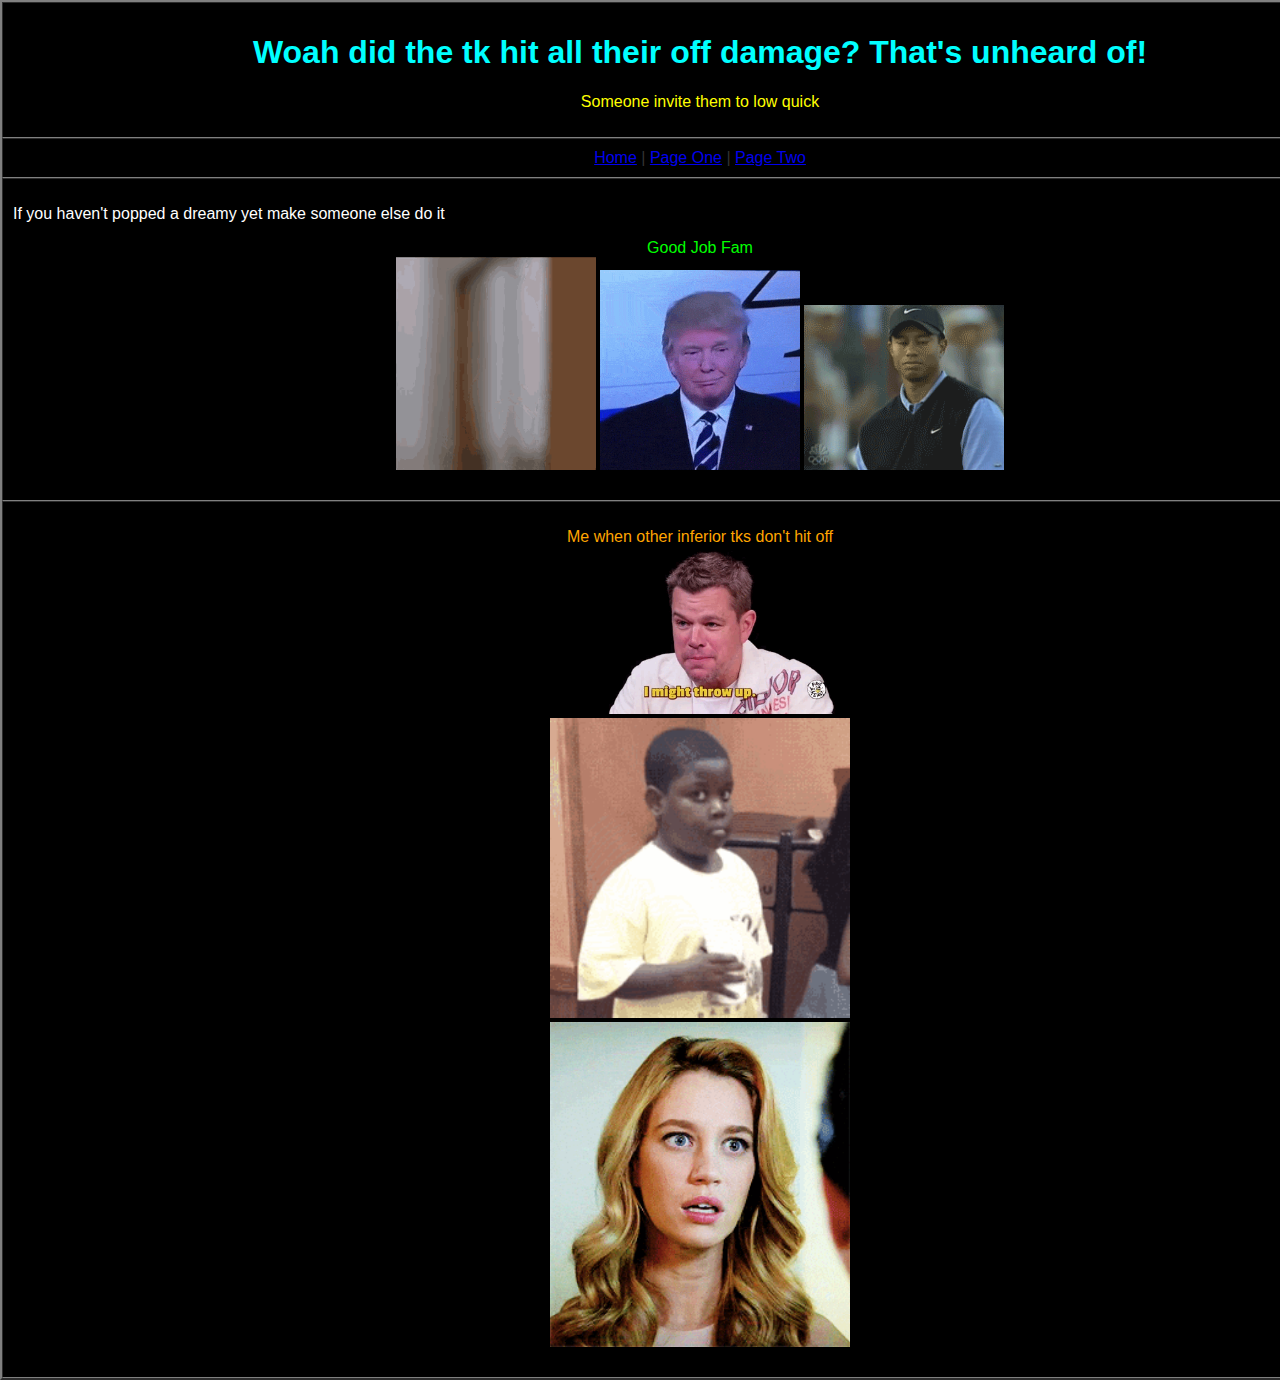
<file: index.html>
<!DOCTYPE html>
<html lang="en">
<head>
  <meta charset="UTF-8">
  <meta name="viewport" content="width=device-width, initial-scale=1.0">
  <title>Who Is This TK</title>
  <link rel="stylesheet" href="style.css">
</head>
<body background="stars-bg.gif">

  <center>
    <table border="2" cellpadding="10" cellspacing="0" width="1400" bgcolor="black">
      <tr>
        <td align="center">
          <h1 style="color: cyan; font-family: Arial, sans-serif;">Woah did the tk hit all their off damage? That's unheard of!</h1>
          <p style="color: yellow;">Someone invite them to low quick</p>
        </td>
      </tr>
      <tr>
        <td align="center">
          <a class="nav-link" href="index.html">Home</a> |
          <a class="nav-link" href="pageone.html">Page One</a> |
          <a class="nav-link" href="pagetwo.html">Page Two</a>
        </td>
      </tr>
      <tr>
        <td>
          <p style="color: white;">
            If you haven't popped a dreamy yet make someone else do it
          </p>
<p style="color: lime; text-align: center;">
  Good Job Fam <br>
  <img src="hellyeah.gif" alt="Good Job Fam" width="200">
  <img src="noice.gif" alt="Noice" width="200">
  <img src="fistpump.gif" alt="Fist Pump" width="200"><br>
</p>

        </td>
      </tr>

	<tr>
        <td>
          <p style="color: orange; text-align: center;">
            Me when other inferior tks don't hit off <br>
            <img src="throwup.gif" alt="oof1" width="300"><br>
            <img src="wtf.gif" alt="wtf" width="300"><br>
            <img src="oof1.gif" alt="ai" width="300"><br>
          </p>
        </td>
      </tr>
    </table>
  </center>

</body>
</html>
</file>
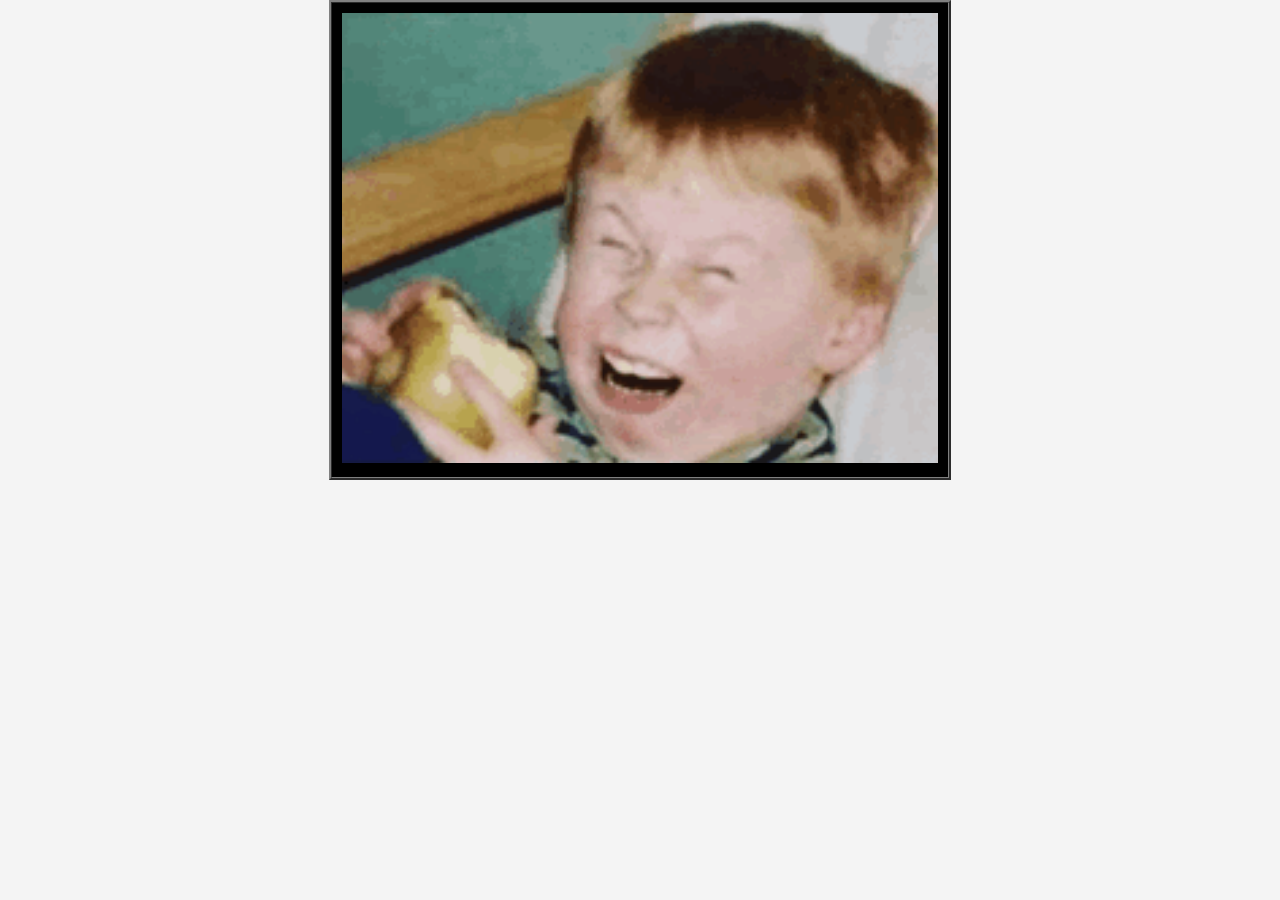
<file: jules.html>
<!DOCTYPE html>
<html lang="en">
<head>
  <meta charset="UTF-8">
  <meta name="viewport" content="width=device-width, initial-scale=1.0">
  <title>Credits</title>
  <link rel="stylesheet" href="style.css">
</head>
<body background="tutle.gif">

  <center>
    <!-- Main Table -->
    <table border="2" cellpadding="10" cellspacing="0" bgcolor="black">
      <tr>
        <td align="center">
          <img src="jules.gif" alt="AI" height="450">
        </td>
      </tr>
    </table>
  </center>

</body>
</html>
</file>
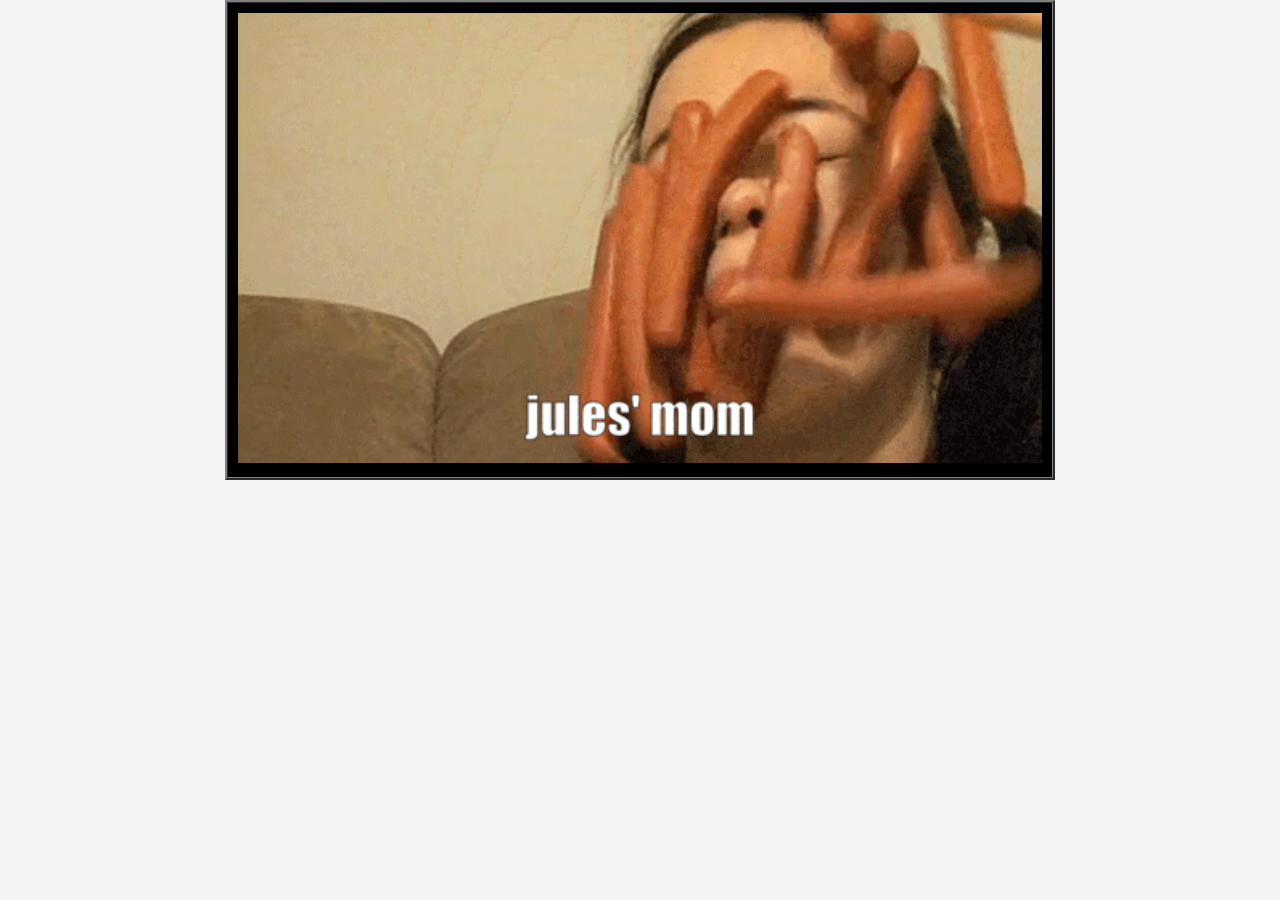
<file: julesmum.html>
<!DOCTYPE html>
<html lang="en">
<head>
  <meta charset="UTF-8">
  <meta name="viewport" content="width=device-width, initial-scale=1.0">
  <title>Credits</title>
  <link rel="stylesheet" href="style.css">
</head>
<body background="tutle.gif">

  <center>
    <!-- Main Table -->
    <table border="2" cellpadding="10" cellspacing="0" bgcolor="black">
      <tr>
        <td align="center">
          <img src="julesmum.gif" alt="AI" height="450">
        </td>
      </tr>
    </table>
  </center>

</body>
</html>
</file>
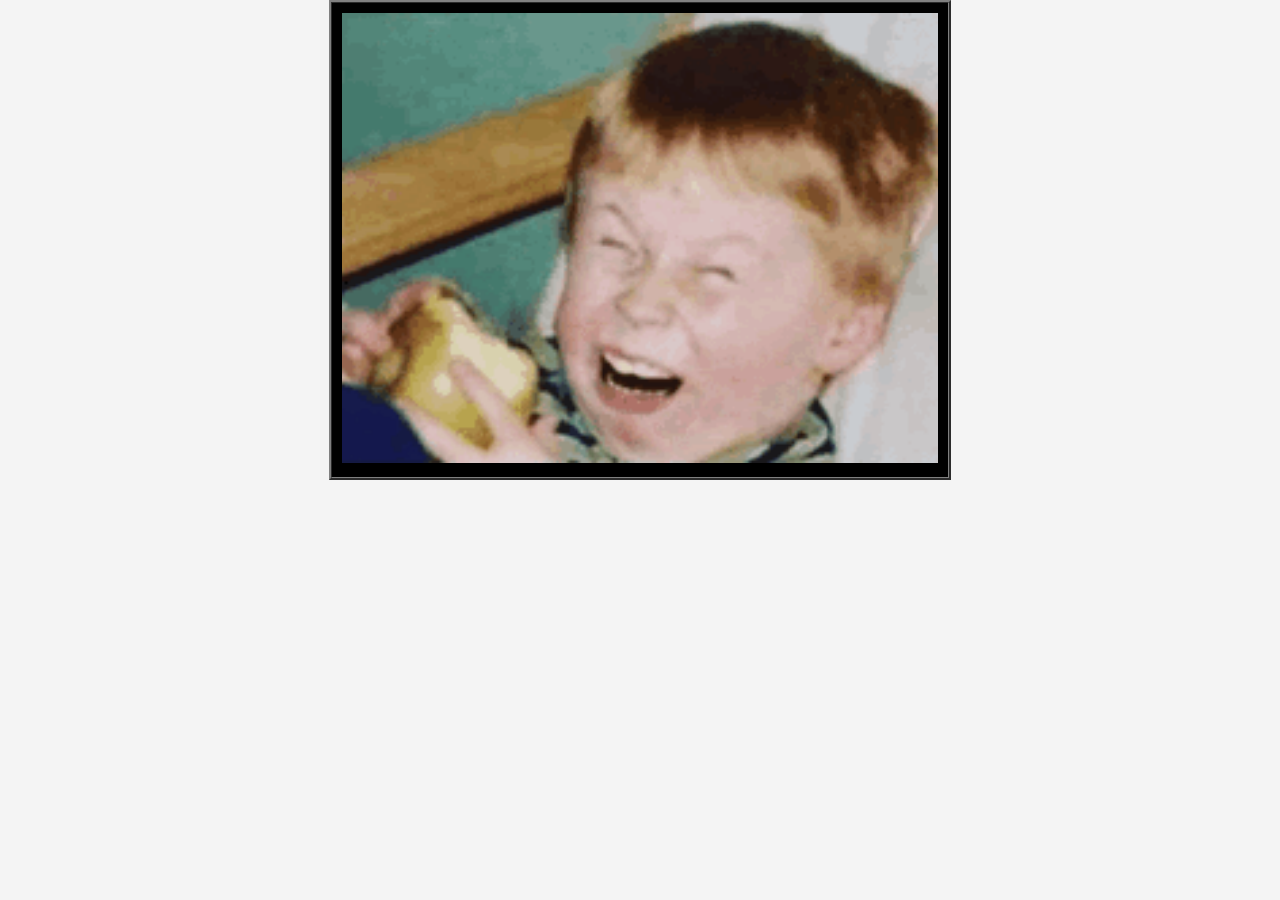
<file: mewhenjules.html>
<!DOCTYPE html>
<html lang="en">
<head>
  <meta charset="UTF-8">
  <meta name="viewport" content="width=device-width, initial-scale=1.0">
  <title>Credits</title>
  <link rel="stylesheet" href="style.css">
</head>
<body background="tutle.gif">

  <center>
    <!-- Main Table -->
    <table border="2" cellpadding="10" cellspacing="0" bgcolor="black">
      <tr>
        <td align="center">
          <img src="mewhenjules.gif" alt="AI" height="450">
        </td>
      </tr>
    </table>
  </center>

</body>
</html>
</file>
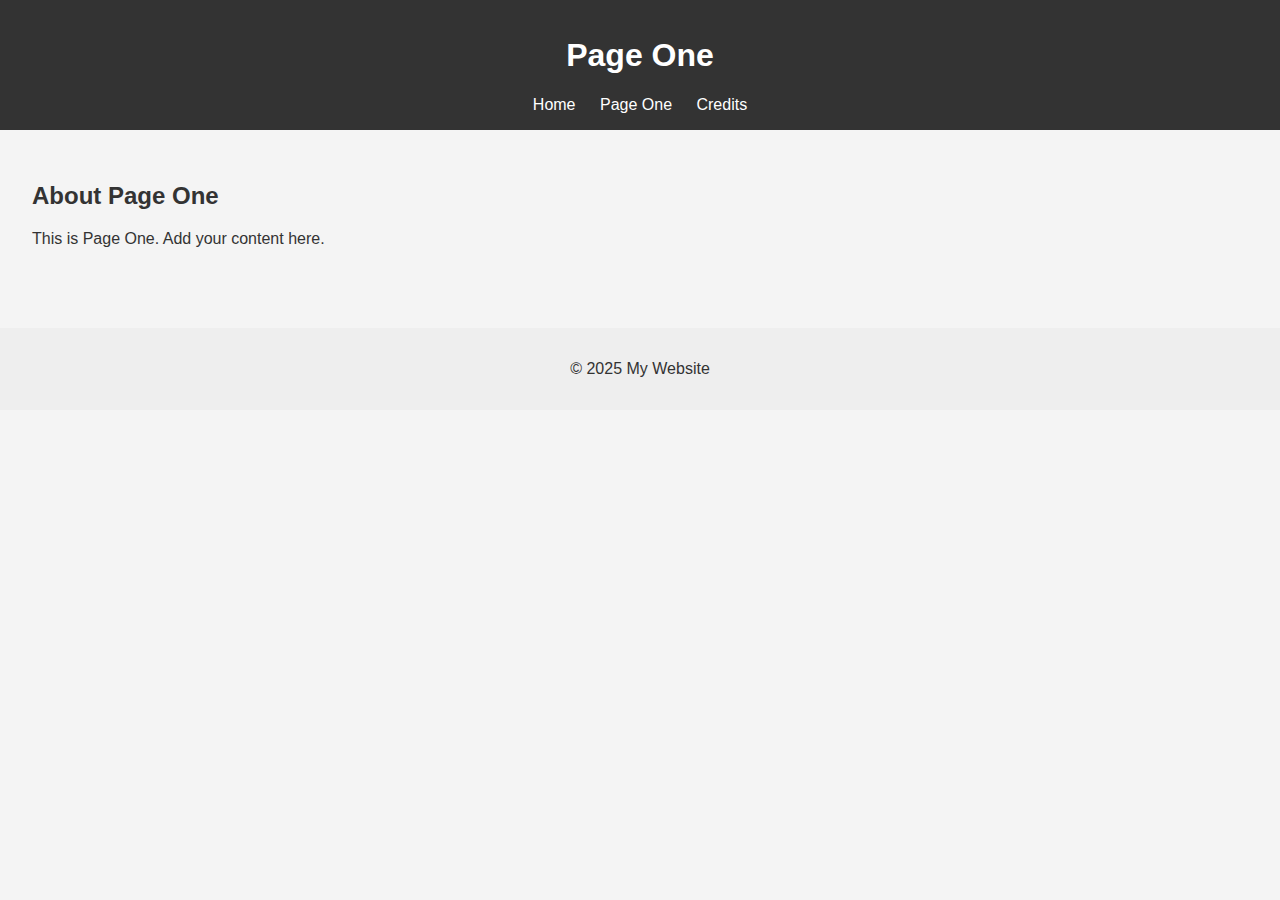
<file: pageone.html>
<!DOCTYPE html>
<html lang="en">
<head>
  <meta charset="UTF-8">
  <meta name="viewport" content="width=device-width, initial-scale=1.0">
  <title>Page One</title>
  <link rel="stylesheet" href="style.css">
</head>
<body>
  <header>
    <h1>Page One</h1>
    <nav>
      <a href="index.html">Home</a>
      <a href="pageone.html">Page One</a>
      <a href="credits.html">Credits</a>
    </nav>
  </header>
  
  <main>
    <h2>About Page One</h2>
    <p>This is Page One. Add your content here.</p>
  </main>

  <footer>
    <p>© 2025 My Website</p>
  </footer>
</body>
</html>
</file>
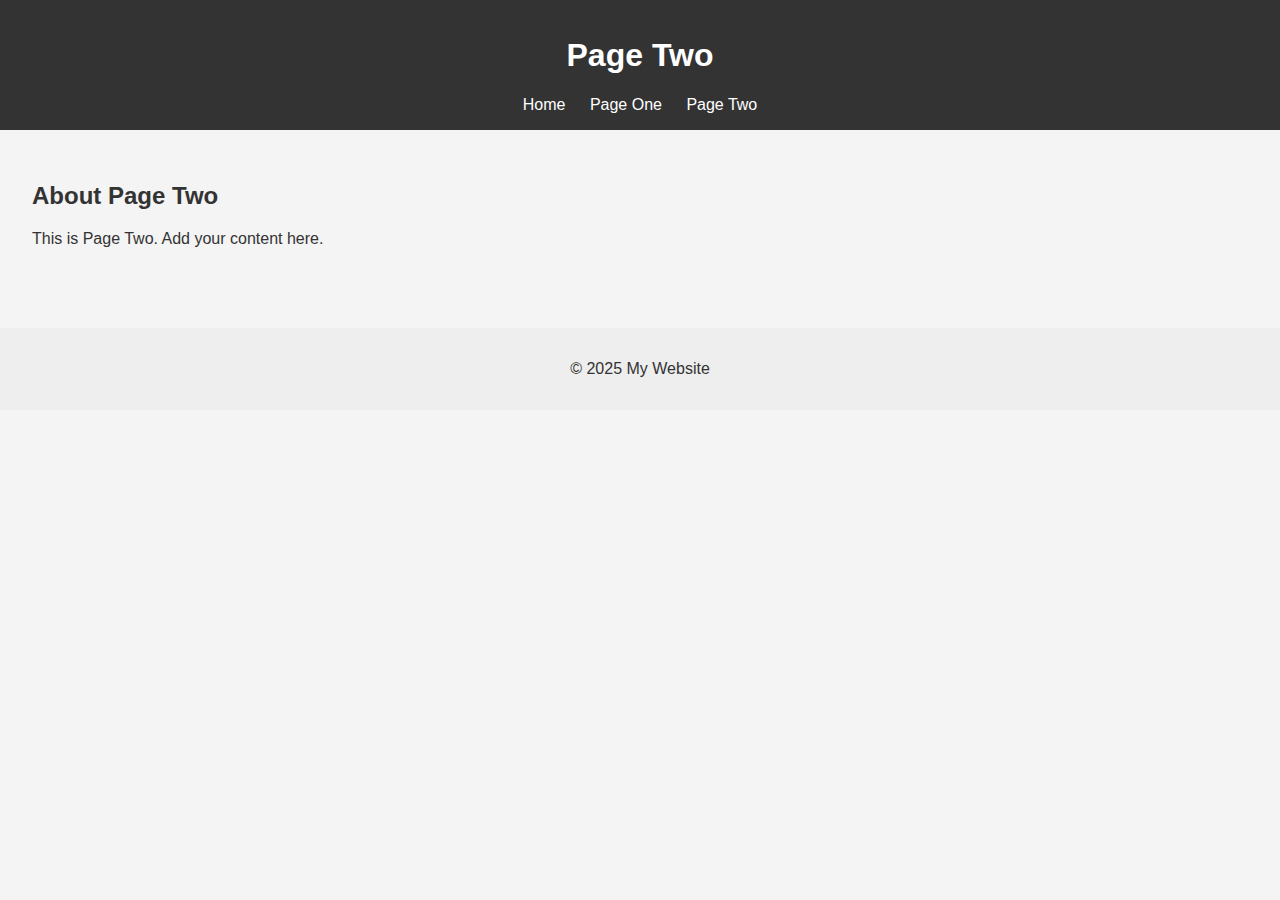
<file: pagetwo.html>
<!DOCTYPE html>
<html lang="en">
<head>
  <meta charset="UTF-8">
  <meta name="viewport" content="width=device-width, initial-scale=1.0">
  <title>Page Two</title>
  <link rel="stylesheet" href="style.css">
</head>
<body>
  <header>
    <h1>Page Two</h1>
    <nav>
      <a href="index.html">Home</a>
      <a href="pageone.html">Page One</a>
      <a href="pagetwo.html">Page Two</a>
    </nav>
  </header>
  
  <main>
    <h2>About Page Two</h2>
    <p>This is Page Two. Add your content here.</p>
  </main>

  <footer>
    <p>© 2025 My Website</p>
  </footer>
</body>
</html>
</file>
<file: style.css>
body {
  font-family: Arial, sans-serif;
  margin: 0;
  padding: 0;
  background: #f4f4f4;
  color: #333;
}

header {
  background: #333;
  color: #fff;
  padding: 1rem;
  text-align: center;
}

nav a {
  color: #fff;
  margin: 0 10px;
  text-decoration: none;
}

nav a:hover {
  text-decoration: underline;
}

main {
  padding: 2rem;
}

footer {
  text-align: center;
  padding: 1rem;
  margin-top: 2rem;
  background: #eee;
}
</file>
